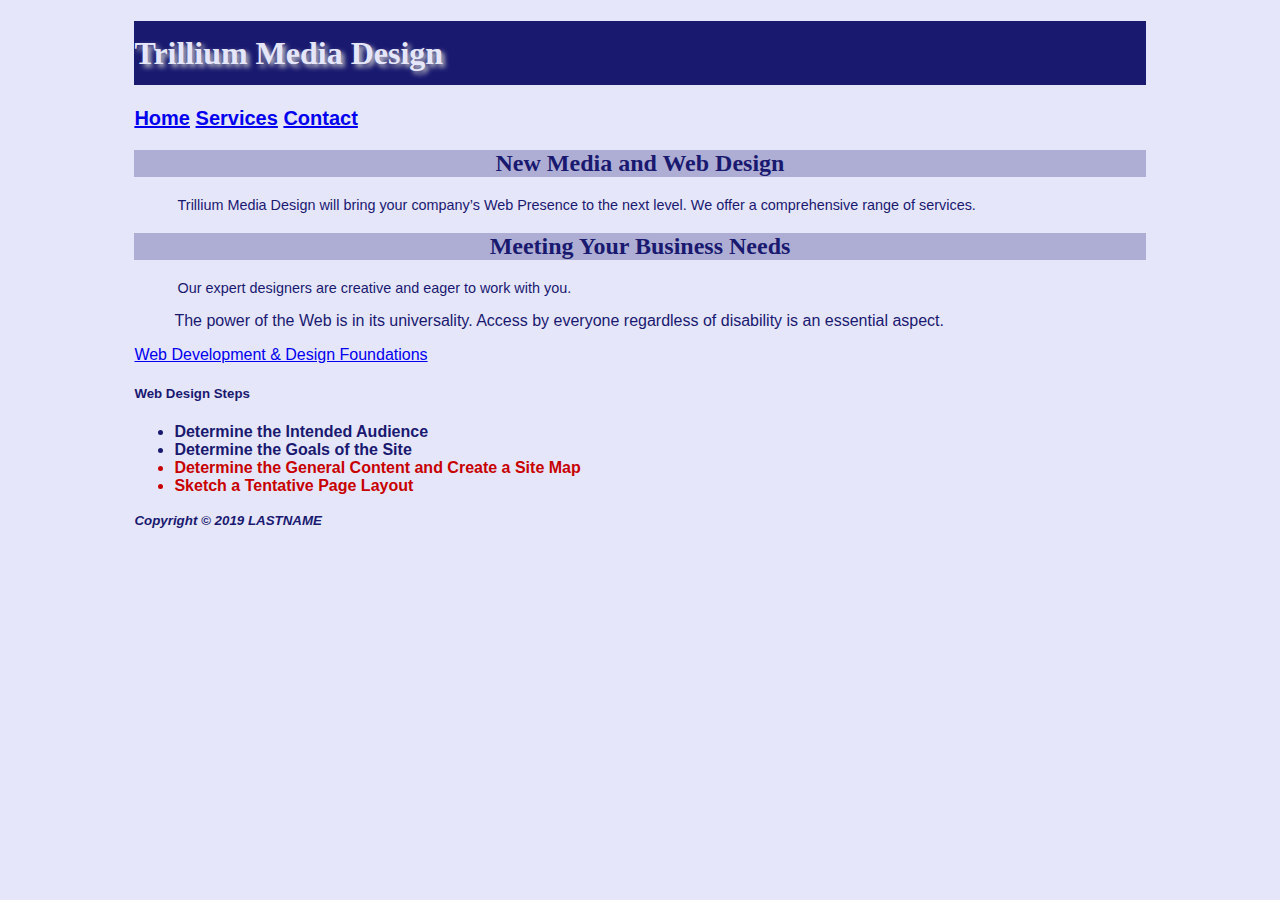
<file: index.html>
<!DOCTYPE html> 
<html lang="en"> 
	<head> 
		<title>Kramer Chapter 3 InClass Notes</title> 
		<meta charset="utf-8"> 
    <link href="style.css" rel="stylesheet">
	</head> 
    <body> 
        <div id="wrapper">
        <!-- Structural Elements - header, nav, main, footer -->
        <header>
            <h1>Trillium Media Design</h1>
        </header>
        <nav>
            <!-- Anchor tags - specifies hyperlink reference to a file. Relative Links - link to pages on own site. -->
            <a href="index.html">Home</a>
            <a href="services.html">Services</a>
            <a href="contact.html">Contact</a>
        </nav>
        <main>
            <h2>New Media and Web Design</h2>
            <p>Trillium Media Design will bring your company&rsquo;s Web Presence to the next level. We offer a comprehensive range of services.</p>
            
            <h2>Meeting Your Business Needs</h2>
            <p>Our expert designers are creative and eager to work with you.</p>
            
            <!--Indents a block of text for special emphasis -->
            <blockquote>The power of the Web is in its universality. Access by everyone regardless of disability is an essential aspect.</blockquote>
            
            <!--Absolute Link - link to a different website. -->
            <a href="http://webdevfoundations.net">Web Development &amp; Design Foundations</a>
            
            <h5>Web Design Steps</h5>
            <ul>
                <li>Determine the Intended Audience</li>
                <li>Determine the Goals of the Site</li>
                <li class="feature">Determine the General Content and Create a Site Map</li>
                <li class="feature" >Sketch a Tentative Page Layout</li>
            </ul>
            
        </main>
        <footer>
            <small><strong>Copyright &copy; 2019 LASTNAME</strong></small>
        </footer>
        </div>
    </body> 
</html>
</file>
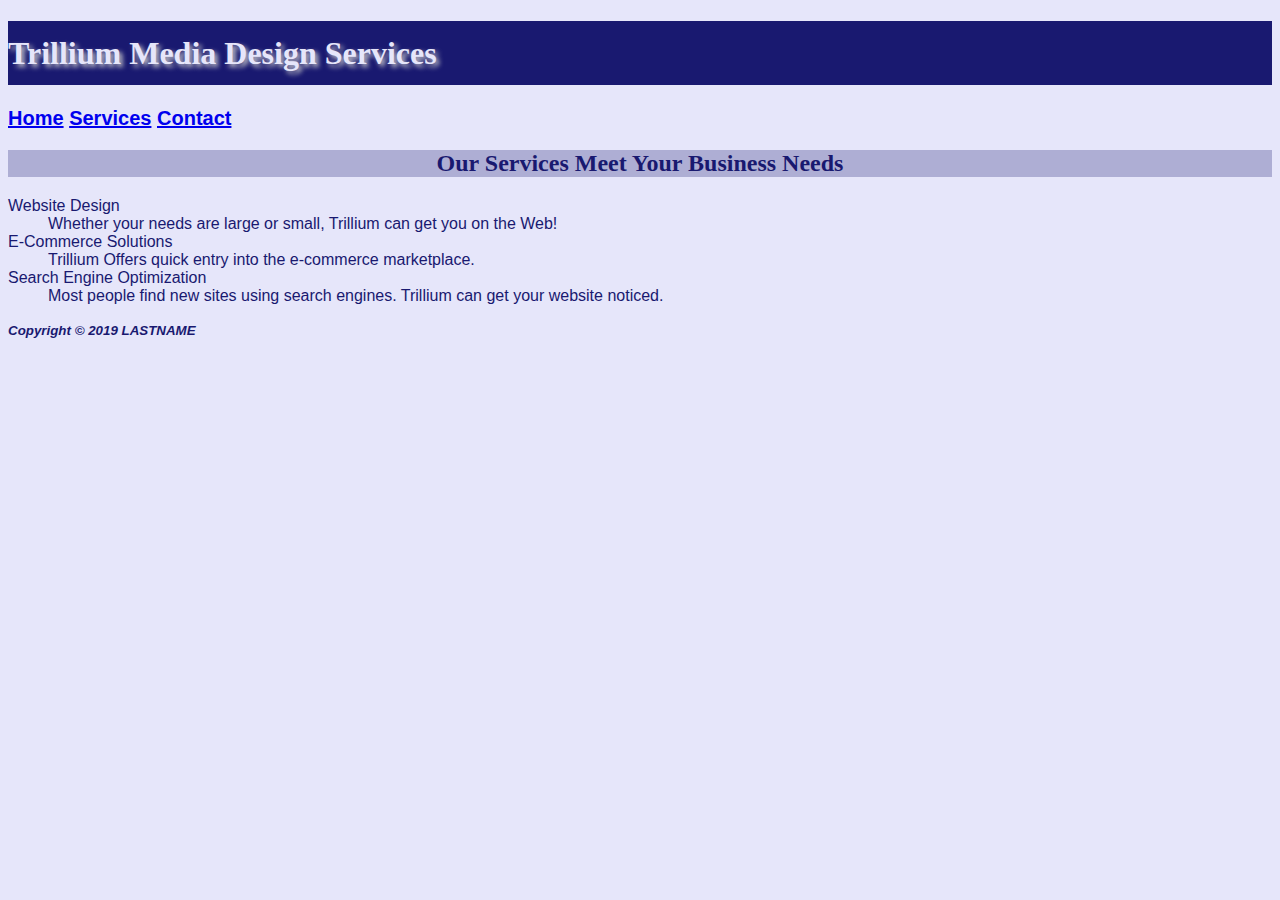
<file: services.html>
<!DOCTYPE html> 
<html lang="en"> 
	<head> 
		<title>LASTNAME Chapter 3 InClass Notes</title> 
		<meta charset="utf-8"> 
            <link href="style.css" rel="stylesheet">
	</head> 
    <body> 
        <!-- Structural Elements - header, nav, main, footer -->
        <header>
            <h1>Trillium Media Design Services</h1>
        </header>
        <nav>
            <!-- Anchor tags - specifies hyperlink reference to a file. Relative Links - link to pages on own site. -->
            <a href="index.html">Home</a>
            <a href="services.html">Services</a>
            <a href="contact.html">Contact</a>
        </nav>
        <main>
            <h2>Our Services Meet Your Business Needs</h2>
            <!-- Description List -->
            <dl>
                <dt>Website Design</dt>
                <dd>Whether your needs are large or small, Trillium can get you on the Web!</dd>
                
                <dt>E-Commerce Solutions</dt>
                <dd>Trillium Offers quick entry into the e-commerce marketplace.</dd>
                
                <dt>Search Engine Optimization</dt>
                <dd>Most people find new sites using search engines. Trillium can get your website noticed.</dd>
            
            </dl>
        </main>
        <footer>
            <small><strong>Copyright &copy; 2019 LASTNAME</strong></small>
        </footer>

    </body> 
</html>
</file>
<file: style.css>
body{background-color: #e6e6fa;
        color:#191970;
        font-family: Arial, Verdana, sans-serif;
}
h1{background-color: #191970;
color: #e6e6fa;
line-height: 200%;
font-family: Georgia, "Times New Roman", serif;
text-shadow: 3px 3px 5px #cccccc;
}

h2 { background-color: #aeaed4;
    color: #191970;
    font-family: Georgia, "Times New Roman", serif;
    text-align: center;
}
p {font-size: .90em;
    text-indent: 3em;
}
ul {font-weight: bold;
}
nav{font-weight:bold;
    font-size: 1.25em;
}
footer {color: #333333
    font-size: .75em;
    font-style: italic;
}
#wrapper {margin-left: auto;
        margin-right: auto;
        width:80%;
}
.feature {color: #c70000;
}
</file>
